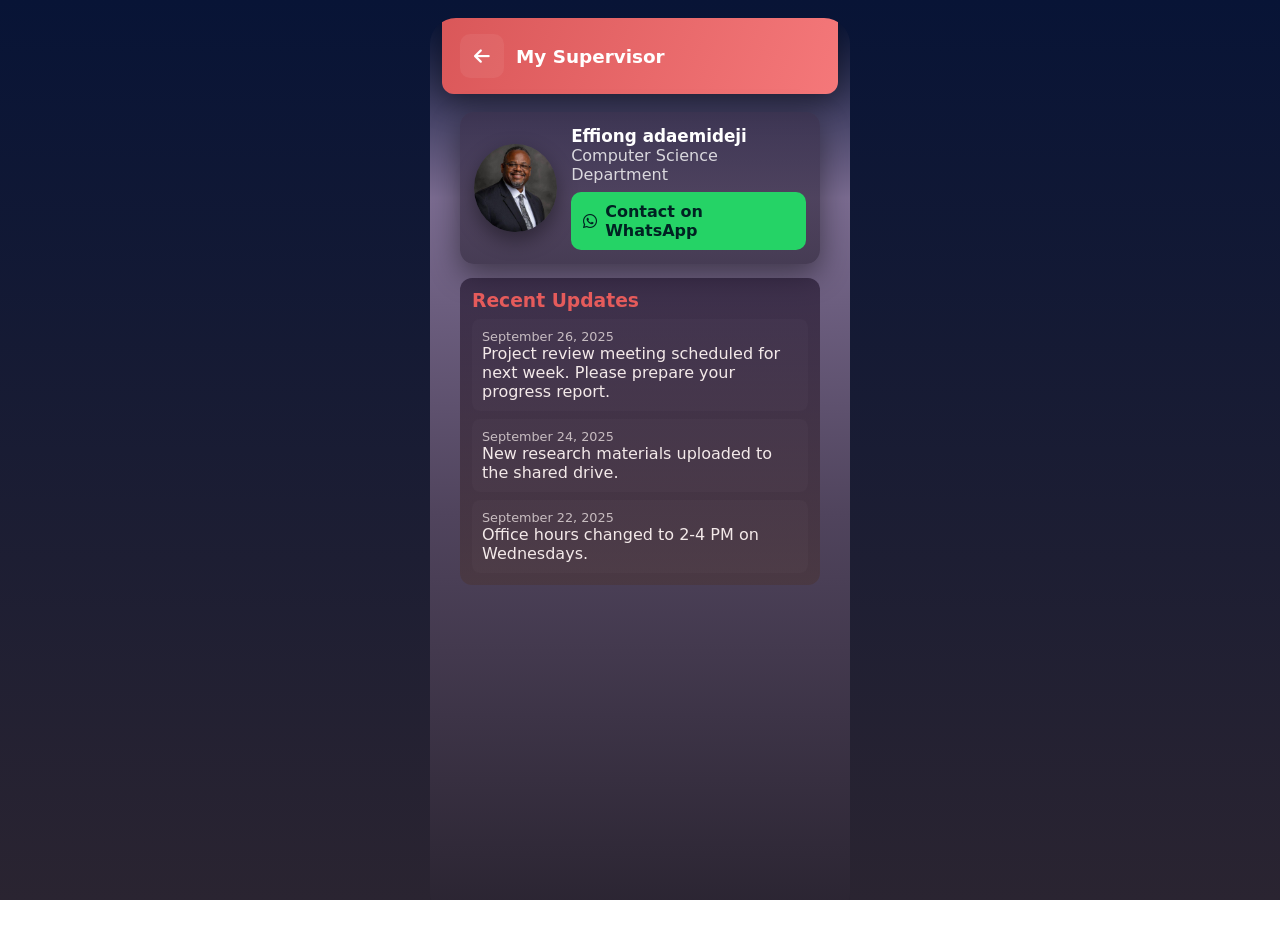
<file: pages/supervisor.html>
<!DOCTYPE html>
<html lang="en">
<head>
    <meta charset="utf-8" />
    <meta name="viewport" content="width=device-width, initial-scale=1, maximum-scale=1, viewport-fit=cover" />
    <title>Project Allocation - Supervisor | Polybay</title>
    <link rel="icon" href="../images/polybay.png" type="image/png" />
    <link rel="stylesheet" href="../styles/index.css" />
    <link rel="stylesheet" href="../styles/portal.css" />
    <link rel="stylesheet" href="https://cdnjs.cloudflare.com/ajax/libs/font-awesome/6.0.0/css/all.min.css" />
    <link href="https://fonts.googleapis.com/css2?family=Roboto:wght@400;700;800&display=swap" rel="stylesheet">
</head>
<body>
    <main class="app-screen">
        <header class="portal-header">
            <a href="../index.html" class="back-button">
                <i class="fas fa-arrow-left"></i>
            </a>
            <h1>My Supervisor</h1>
        </header>

        <div class="supervisor-info">
            <div class="supervisor-card">
                <img id="supervisorPhoto" src="../images/nophoto.jpg" alt="Supervisor Photo" class="supervisor-photo">
                <div class="supervisor-details">
                    <h2>------</h2>
                    <p class="department">Computer Science Department</p>
                    
                    <div class="contact-buttons">
                        <a href="https://wa.me/2349162919586" class="whatsapp-button" target="_blank">
                            <i class="fab fa-whatsapp"></i> Contact on WhatsApp
                        </a>
                        
                    </div>
                </div>
            </div>

            <div class="updates-section">
                <h3>Recent Updates</h3>
                <div class="updates-list" id="supervisorUpdates">
                    <!-- Updates will be populated by JavaScript -->
                </div>
            </div>
        </div>
    </main>
    <script src="../scripts/firebase-init.js"></script>
    <script src="../scripts/supervisor.js"></script>
</body>
</html>
</file>
<file: styles/index.css>
/* Cleaned index.css - only kept styles required for the app-screen (screenshot) and footer/newsletter.
   If you need additional sections re-added (hero, product grid, modals, cart, etc.)
   tell me which ones and I'll bring them back selectively.
*/

:root {
  --primary-color: #E55B5B;
  --border-radius: 8px;
  --font-primary: 'Inter', system-ui, -apple-system, sans-serif;
}

/* Reset */
* { box-sizing: border-box; margin:0; padding:0 }
html,body { height:100% }
body {
  font-family: var(--font-primary);
  -webkit-font-smoothing:antialiased;
  -moz-osx-font-smoothing:grayscale;
  background: linear-gradient(180deg,#081436, #2a2431 100%);
  color:#fff;
}

/* App screen (screenshot recreation) */
.app-screen { min-height:100vh; display:flex; flex-direction:column; align-items:stretch }
.app-top { padding:22px 20px 12px; position:relative; z-index:6 }
.profile-row { display:flex; align-items:center; gap:12px }
.avatar { position:relative; width:48px; height:48px; border-radius:50%; overflow:hidden; background:#ddd; box-shadow:0 6px 18px rgba(0,0,0,0.45) }
.avatar img { width:100%; height:100%; object-fit:cover }
.avatar .medal { position:absolute; bottom:-6px; left:-6px; background:#ffd700; color:#111; font-weight:700; padding:2px 5px; border-radius:9px; box-shadow:0 4px 12px rgba(0,0,0,0.4); font-size:10px }

@media (max-width: 480px) {
  .avatar {
    width: 40px;
    height: 40px;
  }
  .avatar .medal {
    font-size: 9px;
    padding: 1px 4px;
  }
}

.greeting {
  /* Primary header greeting next to the avatar */
  display: flex;
  flex-direction: column;
  justify-content: center;
  flex: 1 1 auto;
  margin: 0; /* let profile-row handle vertical centering */
  color: #ffffff !important;
  font-family: 'Roboto', Arial, sans-serif;
  font-weight: 600;
  font-size: 13px; /* small helper text (the "Hi,") */
  line-height: 1.05;
  white-space: nowrap;
  overflow: hidden;
  text-overflow: ellipsis;
  position: relative;
  z-index: 6;
  max-width: calc(100% - 110px); /* leave space for avatar + action icons */
}
.greeting .name {
  font-weight: 800;
  font-size: 17px; /* slightly larger to emphasize the user name */
  display: block;
  white-space: nowrap;
  overflow: hidden;
  text-overflow: ellipsis;
  color: #ffffff;
  text-shadow: 0 1px 0 rgba(0,0,0,0.35);
}
.greeting .name { font-weight:700 }
.small-actions { display:flex; gap:10px }
.small-actions i { background: rgba(255,255,255,0.06); padding:10px; border-radius:10px; font-size:20px; color:#fff; width:40px; height:40px; display:inline-flex; align-items:center; justify-content:center }

/* Lift the small action icons slightly so they sit higher than the center line */
.small-actions { align-self: flex-start; transform: translateY(-8px); }

@media (max-width: 420px) {
  /* reduce lift on small screens to avoid overlap */
  .small-actions { transform: translateY(4px); }
  /* slightly smaller action icons on very small screens */
  .small-actions i { font-size:16px; width:56px; height:56px; padding:6px; border-radius:8px }
}

.reg-card { margin-top:14px; background: linear-gradient(90deg, rgba(19,7,30,0.95), rgba(74, 52, 52, 0.95)); border-radius:14px; padding:18px; box-shadow:0 12px 30px rgba(0,0,0,0.55) }
.reg-label { color:#d9f08a; font-weight:700; font-size:12px; letter-spacing:0.6px }
.reg-num { 
    margin-top:8px;
    display: block;
    text-decoration: none !important;
    border-bottom: none !important;
}

.reg-num span {
    font-size:34px; 
    font-weight:800; 
    color:#fff !important;
    font-family: 'Roboto', Arial, sans-serif;
    letter-spacing:0.6px;
    -webkit-text-fill-color: #fff !important;
    -webkit-tap-highlight-color: transparent;
    user-select: none;
    pointer-events: none;
    text-decoration: none !important;
    border-bottom: none !important;
    cursor: default;
    display: inline-block;
}

/* Comprehensive anti-underline rules */
.reg-num,
.reg-num span,
.reg-num *,
.reg-card .reg-num,
.reg-card .reg-num span {
    text-decoration: none !important;
    border-bottom: none !important;
    -webkit-text-decoration: none !important;
    -moz-text-decoration: none !important;
}

.cards-section { padding:18px 14px 120px; display:flex; flex-direction:column; gap:18px }
.card { background: linear-gradient(180deg,#3a2f4a,#2a2233); border-radius:18px; padding:12px; box-shadow:0 8px 28px rgba(0,0,0,0.6) }
.tab-title { text-align:center; background:#3a2f4a; display:block; margin:-26px auto 10px; padding:10px 24px; border-radius:12px; width:66%; font-weight:700 }
.tab-icons { display:flex; gap:12px; justify-content:space-between; padding:12px }
.tile { background: rgba(255,255,255,0.04); flex:1; margin:0 6px; border-radius:14px; padding:16px; display:flex; flex-direction:column; align-items:center; gap:8px }
.tile-icon { width:56px; height:56px; border-radius:14px; background: linear-gradient(180deg,#4b3b6a,#3a2f4a); display:flex; align-items:center; justify-content:center; font-size:26px; color:#ffd700 }
.tile-label { font-size:14px; font-weight:700; text-align:center }

/* Ensure tile links (anchor elements with class .tile) always display white text and no underline */
.tab-icons .tile { color: #fff; text-decoration: none; }
.tab-icons .tile:link, .tab-icons .tile:visited, .tab-icons .tile:hover, .tab-icons .tile:active { color: inherit; text-decoration: none; }
.tab-icons .tile .tile-label { color: #fff !important }

.campus-grid { display:grid; grid-template-columns: repeat(3, 1fr); gap:12px; padding:12px }
.campus-tile { background: rgba(255,255,255,0.03); border-radius:14px; padding:12px; display:flex; flex-direction:column; gap:8px; align-items:center; justify-content:center; color:#f3e9e9; font-weight:700; text-align:center }
.campus-tile .icon { width:48px; height:48px; border-radius:12px; background: linear-gradient(180deg,#4b3b6a,#3a2f4a); display:flex; align-items:center; justify-content:center; color:#ffd700; font-size:20px }
.campus-tile > div:last-child { /* label */
  display:block;
  white-space:normal; /* allow wrapping */
  word-break:break-word;
  max-width: 100%;
  line-height:1.1;
  font-size: 14px;
}

.community-row { display:flex; gap:14px; padding:12px; justify-content:space-between }
.community-tile { flex:1; background: rgba(255,255,255,0.03); border-radius:14px; padding:22px; text-align:center; font-weight:700 }

.bottom-nav { position:fixed; left:0; right:0; bottom:0; padding:18px 28px; display:flex; gap:18px; justify-content:space-between; align-items:center; background: linear-gradient(180deg,#2b2130,#241a28); border-top-left-radius:22px; border-top-right-radius:22px; box-shadow:0 -10px 30px rgba(0,0,0,0.6) }
.bottom-nav .nav-dot { display:none /* hidden: replaced by .nav-login button */ }
.bottom-nav .nav-square { width:62px; height:54px; background:#fff; opacity:0.12; border-radius:12px }

/* Styled login button used in the bottom-nav */
.nav-login {
  background: linear-gradient(90deg, var(--primary-color), #ff7b7b);
  color: #111;
  border: none;
  padding: 12px 18px;
  border-radius: 12px;
  display: inline-flex;
  align-items: center;
  gap: 10px;
  font-weight: 700;
  font-size: 16px;
  box-shadow: 0 8px 20px rgba(229,91,91,0.25), 0 2px 6px rgba(0,0,0,0.3);
  cursor: pointer;
  transition: transform 120ms ease, box-shadow 120ms ease, opacity 120ms ease;
}
.nav-login i { font-size: 16px }
.nav-login:active { transform: translateY(1px) }
.nav-login:hover { box-shadow: 0 12px 28px rgba(229,91,91,0.28) }
.nav-login:focus { outline: 3px solid rgba(229,91,91,0.16); outline-offset: 3px }

@media (max-width: 480px) {
  .nav-login { padding: 10px 14px; font-size: 14px; border-radius: 10px }
}

/* Footer / newsletter */
.footer { background: linear-gradient(to top,#450303,#000000); backdrop-filter: blur(10px); -webkit-backdrop-filter: blur(10px); padding:4rem 5% 2rem; color:white }
.footer-content { display:grid; grid-template-columns: repeat(auto-fit, minmax(200px, 1fr)); gap:3rem; max-width:1200px; margin:0 auto }
.footer-section h3 { color: var(--primary-color); font-size:1.2rem; margin-bottom:1.5rem; font-weight:600 }
.footer-section ul { list-style:none; padding:0 }
.footer-section ul li { margin-bottom:0.8rem }
.footer-section ul li a { color:#fff; text-decoration:none; transition:color 0.3s ease; font-size:0.95rem }
.footer-section ul li a:hover { color:var(--primary-color) }
.social-links { display:flex; gap:1rem; margin-bottom:2rem }
.social-links a { color:white; font-size:1.5rem; transition:all 0.3s ease }
.social-links a:hover { color:var(--primary-color); transform:translateY(-3px) }
.newsletter h4 { margin-bottom:1rem; font-size:1.1rem }
.newsletter-form { display:flex; gap:0.5rem }
.newsletter-form input { flex:1; padding:0.8rem; border:1px solid rgba(255,255,255,0.1); border-radius:var(--border-radius); background:rgba(255,255,255,0.1); color:white }
.newsletter-form button { padding:0.8rem 1.2rem; background:var(--primary-color); border:none; border-radius:var(--border-radius); color:white; cursor:pointer }
.newsletter-form button:hover { background:#ff6b6b }
.footer-bottom { margin-top:3rem; padding-top:2rem; border-top:1px solid rgba(255,255,255,0.1) }
.payment-methods { display:flex; justify-content:center; gap:1.5rem; margin-bottom:2rem }
.payment-methods img { height:30px; object-fit:contain; filter:brightness(0.8); transition:filter 0.3s ease }
.payment-methods img:hover { filter:brightness(1) }
.footer-info { text-align:center }
.footer-info p { margin-bottom:1rem; color:rgba(255,255,255,0.7) }
.footer-links { display:flex; justify-content:center; gap:2rem }
.footer-links a { color:rgba(255,255,255,0.7); text-decoration:none; font-size:0.9rem }
.footer-links a:hover { color:var(--primary-color) }

@media (min-width:420px) { .app-screen { max-width:420px; margin:18px auto; border-radius:26px; overflow:hidden } }
@media (max-width:420px) { .reg-num { font-size:28px } .greeting { font-size:16px } }

@media (max-width:480px) {
  .greeting { max-width: calc(100% - 90px); }
  .greeting .name { font-size: 15px }
  .greeting { font-size: 12px }
}

.search-input:focus {
    border-color: var(--primary-color);
    background: rgba(255, 255, 255, 0.15);
}

.close-search {
    position: absolute;
    right: 25px;
    top: 50%;
    transform: translateY(-50%);
    background: none;
    border: none;
    cursor: pointer;
    color: rgba(255, 255, 255, 0.6);
    transition: color 0.3s ease;
}

.close-search:hover {
    color: white;
}

/* Hero Section */
.hero {
    display: flex;
    padding: 4rem 1%;
    gap: 4rem;
    align-items: center;
    position: relative;
    overflow: hidden;
    width: 100%;
    height: 100vh; /* Full viewport height */
    margin: 0;
}

.video-background {
    position: absolute;
    top: 0;
    left: 0;
    width: 100%;
    height: 100%;
    z-index: -1;
    overflow: hidden;
}

.video-background video {
    width: 100%;
    height: 100%;
    object-fit: cover;
    opacity: 0.6;
}


.slider-container {
  position: relative;
  width: 100vw;
  height: 100vh;
  overflow: hidden;
}

.slider-track {
  display: flex;
  width: auto;
  height: 100%;
  /* animation removed */
}

.slide {
  flex: 0 0 10vw;
  width: 100vw;
  height: 100%;
  position: relative;
}

.slide img {
  width: 100vw;
  height: 100vh;
  object-fit: cover;
  /* filter: brightness(0.7); */
}

/* @keyframes slideTrack removed */


.dots-container {
  position: absolute;
  bottom: 30px;
  left: 50%;
  transform: translateX(-50%);
  z-index: 10;
  padding: 10px 20px;
  border-radius: 20px;
  background: rgba(0, 0, 0, 0.3);
}

.dot {
  width: 12px;
  height: 12px;
  margin: 0 8px;
  background-color: rgba(255, 255, 255, 0.5);
  border-radius: 50%;
  display: inline-block;
  transition: all 0.3s ease;
  cursor: pointer;
}

.dot.active,
.dot:hover {
  background-color: white;
  transform: scale(1.2);
}

/* Popular Products */
.popular-products {
  padding: 4rem 2rem;
  background: #000000;
}

.popular-products h2 {
  text-align: center;
  font-size: 2.5rem;
  margin-bottom: 3rem;
  color: #f8f8f8;
  position: relative;
}

.popular-products h2:after {
  content: '';
  display: block;
  width: 80px;
  height: 4px;
  background: #0056b3;
  margin: 1rem auto;
  border-radius: 2px;
}

.product-grid {
  display: grid;
  grid-template-columns: repeat(auto-fit, minmax(280px, 1fr));
  gap: 2rem;
  max-width: 1400px;
  margin: 0 auto;
}

.product-card {
  position: relative;
  border-radius: 12px;
  overflow: hidden;
  background: linear-gradient(to bottom, #06001c, #838382);
  box-shadow: 0 4px 20px rgba(0, 0, 0, 0.1);
  transition: transform 0.3s ease;
}

.product-card:hover {
  transform: translateY(-5px);
}

.product-card img {
  width: 100%;
  height: 200px;
  object-fit: cover;
}

.product-card .favorite {
  position: absolute;
  top: 1rem;
  right: 1rem;
  background: white;
  border: none;
  border-radius: 50%;
  width: 36px;
  height: 36px;
  display: flex;
  align-items: center;
  justify-content: center;
  cursor: pointer;
  box-shadow: 0 2px 8px rgba(0, 0, 0, 0.1);
  transition: all 0.3s ease;
}

.product-card .favorite:hover {
  transform: scale(1.1);
  color: #0056b3;
}

.product-info {
  padding: 1.5rem;
}

/* Hide the centered site logo only on desktop-sized viewports.
   Assumption: "desktop" means viewport widths >= 768px. Change the
   min-width value below if you prefer a different breakpoint (for
   example 1024px for larger desktops).
*/
@media (min-width: 768px) {
  .site-logo { display: none !important; }
}

.course-badge {
  display: inline-block;
  padding: 0.25rem 0.75rem;
  background: linear-gradient(to bottom, #06001c, #741212);
  color: #00ffa2;
  border-radius: 20px;
  font-size: 0.875rem;
  margin-bottom: 0.75rem;
}

.product-info h3 {
  font-size: 1.25rem;
  color: #ffffff;
  margin-bottom: 0.75rem;
  line-height: 1.4;
}

.course-details {
  display: flex;
  gap: 1rem;
  margin-bottom: 0.75rem;
  color: #acacac;
  font-size: 0.875rem;
}

.course-details span {
  display: flex;
  align-items: center;
  gap: 0.25rem;
}

.product-rating {
  display: flex;
  align-items: center;
  gap: 0.5rem;
  margin-bottom: 1rem;
}

.stars {
  color: #ffc107;
  font-weight: 600;
}

.reviews {
  color: #a8f3e9;
  font-size: 0.875rem;
}

.price {
  font-size: 1.25rem;
  font-weight: 600;
  color: #eeff00;
  margin-bottom: 1rem;
  display: flex;
  align-items: center;
  gap: 0.5rem;
}

.installment {
  font-size: 0.875rem;
  color: #fef5f5;
  font-weight: normal;
}



@media (max-width: 768px) {
  .popular-products {
    padding: 1.5rem 0.5rem 1rem 0.5rem;
    margin-top: -15.5rem;
  }
  .popular-products h2 {
    font-size: 2.3rem;
    margin-bottom: 1.2rem;
    color:#ebebeb; font-weight:400; 
    text-align: center;
     letter-spacing:1px;
       text-shadow:0 6px 8px rgb(255, 255, 255);
  }
  
  .product-grid {
    grid-template-columns: 1fr;
    gap: 1.5rem;
  }
  
  .product-info h3 {
    font-size: 1.125rem;
  }
}



/* Mobile-specific adjustments to make index.html fit nicely on small phones */
@media (max-width: 480px) {
  .app-top { padding: 12px 12px 8px }
  .profile-row { gap: 8px }
  /* avatar sizing handled by the main .avatar rule and dedicated media queries to avoid conflicts */
  .greeting { font-size: 15px }
  .reg-card { padding: 12px; border-radius: 12px }
  .reg-num { font-size: 22px }

  .tab-title { width: 90%; margin-top: -20px; padding: 8px 12px; font-size: 14px }
  .tab-icons { gap: 8px; padding: 8px; flex-wrap: wrap }
  .tile { padding: 10px; margin: 0 4px }
  .tile-icon { width: 48px; height: 48px; font-size: 20px }

  .cards-section { padding: 14px 12px 120px; gap: 12px }

  /* Make the campus grid 2 columns on phones to avoid tiny tiles */
  .campus-grid { grid-template-columns: repeat(2, 1fr); gap: 10px; padding: 8px }
  .campus-tile { padding: 10px; font-size: 13px }

  .community-row { flex-direction: column; gap: 10px }
  .community-tile { padding: 14px }

  .bottom-nav { padding: 12px 18px; gap: 10px; border-top-left-radius: 14px; border-top-right-radius: 14px }
  .bottom-nav .nav-dot { width: 42px; height: 42px }
  .bottom-nav .nav-square { width: 46px; height: 42px }

  /* Compact footer */
  .footer { padding: 2rem 4% 1rem }
  .footer-content { gap: 1.2rem }
  .footer-section h3 { font-size: 1rem }
  .newsletter-form { flex-direction: column }
  .newsletter-form input { width: 100% }
  .newsletter-form button { width: 100% }
  .payment-methods img { height: 24px }
  .footer-links { flex-wrap: wrap; gap: 1rem }
}

@media (max-width: 360px) {
  /* avatar sizing handled by the main .avatar rule and dedicated media queries to avoid conflicts */
  .reg-num { font-size: 20px }
  .greeting { font-size: 14px }
  .tab-title { width: 95%; font-size: 13px; padding: 6px 10px }
  .tile-icon { width: 44px; height: 44px; font-size: 18px }
  .campus-grid { grid-template-columns: repeat(2, 1fr) }
  .tab-icons { justify-content: space-between }
}

/* Force no horizontal overflow and ensure app-screen uses full device width on mobile */
html,body { max-width:100%; overflow-x:hidden }
/* Ensure body can be the containing block for absolute positioned logo */
body { position: relative }
.app-screen { width:100vw; min-height:100vh }

/* Respect iPhone safe area insets */
.app-screen, .footer, .bottom-nav { padding-left: max(12px, env(safe-area-inset-left)); padding-right: max(12px, env(safe-area-inset-right)) }

/* Extra-high specificity to override inline widths from other rules if present */
@media (max-width: 480px) {
  body .app-screen { width:100% !important; margin:0 !important; border-radius:0 !important }
}

/* Centered logo above the app screen */
.site-logo { position: absolute; top: calc(env(safe-area-inset-top, 12px)); left: 50%; transform: translateX(-50%); z-index: 1001 }
/* Logo sizing: use a variable so it's easy to tweak */

:root { --site-logo-size: 120px }
.site-logo img { display:block; width:var(--site-logo-size); height:auto; max-width:32vw }

@media (max-width:420px) {
  /* avatar sizing handled by the main .avatar rule and dedicated media queries to avoid conflicts */
  .site-logo img { width:var(--site-logo-size); max-width:28vw }
}

.cart-popup.active {
    display: block;
}
  .campus-tile > div:last-child { font-size: 12px }

.cart-item {
    display: flex;
    align-items: center;
    gap: 1rem;
    padding: 0.5rem 0;
    border-bottom: 1px solid rgba(255, 255, 255, 0.1);
}

.cart-item:last-child {
    border-bottom: none;
}

.cart-item img {
    width: 50px;
    height: 50px;
    object-fit: cover;
    border-radius: 4px;
}

.cart-item-info {
    flex: 1;
}

.cart-item-title {
    font-size: 0.9rem;
    margin-bottom: 0.25rem;
}

.cart-item-price {
    color: var(--primary-color);
    font-weight: 600;
}

.cart-item-quantity {
    display: flex;
    align-items: center;
    gap: 0.5rem;
}

.quantity-btn {
    background: none;
    border: 1px solid rgba(255, 255, 255, 0.2);
    color: white;
    width: 24px;
    height: 24px;
    border-radius: 4px;
    cursor: pointer;
}

.quantity-btn:hover {
    background: rgba(255, 255, 255, 0.1);
}

.cart-total {
    margin-top: 1rem;
    padding-top: 1rem;
    border-top: 1px solid rgba(255, 255, 255, 0.1);    display: flex;
    justify-content: center;
    align-items: center;
}

.cart-total-price {
    color: var(--primary-color);
    font-weight: 600;
    font-size: 1.1rem;
}

.cart-empty {
    text-align: center;
    padding: 1rem;
    color: #888;
}

/* Cart Icon Styles */
.cart-icon {
    position: relative;
    display: inline-block;
    text-decoration: none;
    color: white;
    padding: 5px;
    transition: transform 0.2s ease;
}

.cart-icon:hover {
    transform: scale(1.1);
}

.cart-icon span {
    position: absolute;
    top: -8px;
    right: -8px;
    background: #ff4444;
    color: white;
    border-radius: 50%;
    padding: 2px;
    min-width: 18px;
    height: 18px;
    font-size: 12px;
    display: flex;
    align-items: center;
    justify-content: center;
    transition: none; /* Remove transition delay */
    display: inline-flex;
    align-items: center;
    justify-content: center;
    min-width: 20px;
    height: 20px;
    background-color: var(--primary-color);
    color: white;
    border-radius: 50%;
    font-size: 12px;
    position: absolute;
    top: -8px;
    right: -8px;
    padding: 2px;
}

/* Toast Notification */
.toast {
    position: fixed;
    bottom: 20px;
    right: 20px;
    background: rgba(0, 0, 0, 0.8);
    color: white;
    padding: 12px 24px;
    border-radius: 4px;
    z-index: 1000;
    animation: slideIn 0.3s ease-out, fadeOut 0.3s ease-in 1.7s forwards;
}

/* Fast toast notification */
.toast {
    position: fixed;
    bottom: 20px;
    right: 20px;
    background-color: #4CAF50;
    color: white;
    padding: 8px 16px;
    border-radius: 4px;
    z-index: 10000;
    font-size: 14px;
    opacity: 1;
}

/* Disabled tile state when user not logged in */
.disabled-tile { opacity: 0.78; filter: grayscale(15%); }
.disabled-tile .tile-icon, .disabled-tile .icon { opacity:0.95 }
.disabled-tile .tile-label, .disabled-tile > div:last-child { font-size:13px; text-align:center; color: rgba(255,255,255,0.85) !important }
.disabled-tile { pointer-events: auto } /* allow JS click handler to show toast */

/* Small note under tiles shown when logged-out */
.tile-note {
  margin-top: 8px;
  font-size: 12px;
  color: rgba(255,255,255,0.75);
  text-align: center;
  opacity: 0.95;
}

@keyframes slideIn {
    from {
        transform: translateX(100%);
        opacity: 0;
    }
    to {
        transform: translateX(0);
        opacity: 1;
    }
}

@keyframes fadeOut {
    from {
        opacity: 1;
    }
    to {
        opacity: 0;
    }
}



/* User Authentication Styles */
.user-display {
    display: flex !important;
    align-items: center;
    gap: 8px;
    position: relative;
}

.user-info-container {
    position: relative;
    display: flex;
    align-items: center;
}

.user-info {
    display: flex;
    align-items: center;
    gap: 8px;
    padding: 8px 12px;
    border-radius: 8px;
    background: rgba(255, 255, 255, 0.1);
    transition: all 0.3s ease;
    cursor: pointer;
}

.user-info:hover {
    background: rgba(255, 255, 255, 0.15);
}

.user-email {
    font-size: 18px;
    color: #FFD700;
    font-weight: 500;
    max-width: 180px;
    overflow: hidden;
    text-overflow: ellipsis;
    white-space: nowrap;
}

.online-dot {
    width: 10px;
    height: 10px;
    background: linear-gradient(135deg, #4CAF50, #45a049);
    border-radius: 50%;
    display: inline-block;
    border: 2px solid white;
    box-shadow: 0 2px 4px rgba(76, 175, 80, 0.4);
    position: relative;
    animation: pulse 2s infinite;
}

@keyframes pulse {
    0% {
        transform: scale(1);
        box-shadow: 0 2px 4px rgba(76, 175, 80, 0.4);
    }
    50% {
        transform: scale(1.1);
        box-shadow: 0 2px 8px rgba(76, 175, 80, 0.6);
    }
    100% {
        transform: scale(1);
        box-shadow: 0 2px 4px rgba(76, 175, 80, 0.4);
    }
}

/* User Hover Dropdown */
.user-dropdown-menu {
    display: none !important;
    opacity: 0 !important;
    visibility: hidden !important;
}

/* Profile Modal Styles */
.profile-modal {
    display: none;
    position: fixed;
    top: 0;
    left: 0;
    width: 100%;
    height: 100%;
    background-color: rgba(0, 0, 0, 0.5);
    z-index: 10000;
    justify-content: center;
    align-items: center;
}

.profile-content {
    background: white;
    border-radius: 12px;
    padding: 30px;
    width: 90%;
    max-width: 600px;
    max-height: 80vh;
    overflow-y: auto;    position: fixed;
    top: 70px;
    right: 20px;
    transform: none;
    box-shadow: 0 10px 30px rgba(0, 0, 0, 0.3);
    animation: modalSlideDown 0.3s ease-out;
}

@keyframes modalSlideDown {
    from {
        opacity: 0;
        transform: translateY(-20px);
    }
    to {
        opacity: 1;
        transform: translateY(0);
    }
}

.close-modal {
    position: absolute;
    top: 15px;
    right: 20px;
    font-size: 24px;
    cursor: pointer;
    color: #666;
    background: none;
    border: none;
    transition: color 0.2s;
}

.close-modal:hover {
    color: #000;
}

.profile-header {
    display: flex;
    align-items: center;
    gap: 20px;
    margin-bottom: 30px;
}

.profile-image {
    width: 80px;
    height: 80px;
    border-radius: 50%;
    background: #f0f0f0;
    display: flex;
    align-items: center;
    justify-content: center;
    font-size: 40px;
}

.default-avatar {
    color: #666;
}

.create-store-btn, .edit-profile {
    padding: 8px 16px;
    border: 1px solid #ddd;
    border-radius: 6px;
    background: white;
    cursor: pointer;
    font-size: 14px;
    transition: all 0.2s;
}

.create-store-btn:hover, .edit-profile:hover {
    background: #f5f5f5;
    border-color: #999;
}

.profile-info {
    display: flex;
    flex-direction: column;
    gap: 20px;
}

.info-row {
    display: flex;
    gap: 20px;
}

.info-group {
    flex: 1;
    display: flex;
    flex-direction: column;
    gap: 8px;
}

.info-group.full-width {
    width: 100%;
}

.info-group label {
    font-size: 12px;
    font-weight: 600;
    color: #666;
    text-transform: uppercase;
    letter-spacing: 0.5px;
}

.info-group input, .info-group select, .info-group textarea {
    padding: 12px;
    border: 1px solid #ddd;
    border-radius: 6px;
    font-size: 14px;
    background: #f9f9f9;
    resize: vertical;
}

.info-group input:focus, .info-group select:focus, .info-group textarea:focus {
    outline: none;
    border-color: #007bff;
    background: white;
}

.info-group textarea {
    min-height: 80px;
    line-height: 1.4;
}

.modal-actions {
    display: flex;
    justify-content: flex-end;
    gap: 15px;
    margin-top: 30px;
    padding-top: 20px;
    border-top: 1px solid #eee;
}

.cancel-btn, .save-btn {
    width: 40px;
    height: 40px;
    border-radius: 50%;
    border: none;
    cursor: pointer;
    font-size: 18px;
    transition: all 0.3s ease;
}

.cancel-btn {
    background: #f44336;
    color: white;
}

.cancel-btn:hover {
    background: #d32f2f;
}

.save-btn {
    background: #4CAF50;
    color: white;
}

.save-btn:hover {
    background: #45a049;
}

/* Guest Dropdown Styles */
#guestDropdown {
    display: none;
    position: absolute;
    top: 100%;
    left: 0;
    z-index: 100;
    min-width: 180px;
    background: var(--blur-bg); /* Use the same blurred background as other nav dropdowns */
    backdrop-filter: blur(10px);
    -webkit-backdrop-filter: blur(10px);
    box-shadow: 0 2px 8px rgba(0,0,0,0.08);
    border-radius: 8px;
    padding: 0.5em 0;
    transition: opacity 0.2s;
}

.account-dropdown:hover #guestDropdown,
.account-link:focus + #guestDropdown {
    display: block;
}

#guestDropdown li a {
    display: flex;
    align-items: center;
    gap: 0.7em;
    padding: 0.7em 1.2em;
    color: #ffffff;
    text-decoration: none;
    font-size: 1em;
    transition: background 0.15s;
}

#guestDropdown li a:hover {
    background: #013258;
}

/* Hide dropdown for logged-in users (userDisplay visible) */
.user-display[style*="display: block"] ~ #guestDropdown,
.user-display:not([style*="display: none"]) ~ #guestDropdown {
    display: none !important;
}

/* Responsive styles */
@media (max-width: 768px) {
    .user-email {
        max-width: 120px;
        font-size: 12px;
    }
    
    .user-info {
        gap: 6px;
        padding: 6px 8px;
    }
    
    .online-dot {
        width: 8px;
        height: 8px;
    }
    
    .user-dropdown-menu {
        min-width: 160px;
        right: -10px;
    }
    
    .profile-content {
        padding: 20px;
        margin: 20px;
    }
    

    .info-row {
        flex-direction: column;
        gap: 15px;
    }
    
    .profile-header {
        flex-direction: column;
        text-align: center;
    }
}

@media (max-width: 480px) {
    .user-email {
        max-width: 80px;
        font-size: 11px;
    }
    
    .user-info {
        padding: 4px 6px;
        gap: 4px;
    }
    
    .user-dropdown-menu {
        min-width: 140px;
        right: -20px;
    }
    
    .user-dropdown-menu li a {
        padding: 8px 12px;
        font-size: 13px;
    }
}

/* Cart counter animation */
@keyframes cartBump {
    0% { transform: scale(1); }
    50% { transform: scale(1.2); }
    100% { transform: scale(1); }
}

.cart-counter-animate {
    animation: cartBump 0.3s ease-out;
}


/*  section */
.collections {
    padding: 4rem 2rem;
    max-width: 1200px;
    margin: 0 auto;
    background :linear-gradient(to right, #c7c6c7, #000000);
    border-radius: var(--border-radius);
    backdrop-filter: blur(10px);
    -webkit-backdrop-filter: blur(10px);
}

.collections h2 {
    text-align: center;
    margin-bottom: 3rem;
    font-size: 2.5rem;
    color: black;
    text-shadow: 0 4px 12px rgba(241, 205, 0, 0.897);
    font-weight: 700;
    letter-spacing: 1px;
}

.collection-grid {
    display: grid;
    grid-template-columns: repeat(auto-fit, minmax(300px, 1fr));
    gap: 2rem;
    max-width: 1400px;
    margin: 0 auto;
}

.collection-item {
    position: relative;
    border-radius: 12px;
    overflow: hidden;
    box-shadow: 0 4px 20px rgba(0, 0, 0, 0.1);
    transition: transform 0.3s ease;
    background: white;
}

.collection-item:hover {
    transform: translateY(-5px);
}

.collection-item img {
    width: 100%;
    height: 250px;
    object-fit: cover;
    transition: transform 0.5s ease;
}

.collection-item:hover img {
    transform: scale(1.05);
}

.collection-content {
  padding: 1.5rem;
}

.collection-content h3 {
  font-size: 1.5rem;
  color: #1a1a1a;
  margin-bottom: 1rem;
  font-weight: 600;
}

.collection-content p {
  color: #666;
  line-height: 1.6;
  margin-bottom: 1.5rem;
  font-size: 1rem;
}

.collection-content .view-more {
  display: inline-flex;
  align-items: center;
  gap: 0.5rem;
  color: #0056b3;
  text-decoration: none;
  font-weight: 500;
  transition: color 0.3s ease;
}

.collection-content .view-more:hover {
  color: #003d82;
}

.collection-content .view-more i {
  transition: transform 0.3s ease;
}

.collection-content .view-more:hover i {
  transform: translateX(5px);
}

@media (max-width: 768px) {
  .collections {
    padding: 3rem 1rem;
  }
  
  .collections h2 {
    font-size: 2rem;
  }
  
  .collection-grid {
    grid-template-columns: 1fr;
  }
  
  .collection-item img {
    height: 200px;
  }
  
  .collection-content h3 {
    font-size: 1.25rem;
  }
}

/* Success Stories and Upcoming Programs Section */
.collections-2 {
  padding: 4rem 2rem;
  background: linear-gradient(to bottom, #060000, #040617);
}

.collections-2 h2 {
  text-align: center;
  font-size: 2.5rem;
  margin-bottom: 3rem;
  color: #ffffff;
  position: relative;
}

.collections-2 h2:after {
  content: '';
  display: block;
  width: 80px;
  height: 4px;
  background: #0056b3;
  margin: 1rem auto;
  border-radius: 2px;
}

.collections-2 .collection-grid {
  display: grid;
  grid-template-columns: repeat(auto-fit, minmax(300px, 1fr));
  gap: 2rem;
  max-width: 1400px;
  margin: 0 auto;
}

.collections-2 .collection-item {
  position: relative;
  border-radius: 12px;
  overflow: hidden;
  box-shadow: 0 4px 20px rgba(0, 0, 0, 0.1);
  transition: all 0.3s ease;
  aspect-ratio: 3/4;
}

.collections-2 .collection-item:hover {
  transform: translateY(-5px);
}

.collections-2 .collection-item img {
  width: 100%;
  height: 100%;
  object-fit: cover;
  transition: transform 0.5s ease;
}

.collections-2 .collection-item:hover img {
  transform: scale(1.05);
}

.collections-2 .overlay-content {
  position: absolute;
  bottom: 0;
  left: 0;
  right: 0;
  padding: 2rem;
  background: linear-gradient(to top, rgba(0,0,0,0.9), rgba(0,0,0,0.5), transparent);
  color: white;
  transform: translateY(0);
  transition: transform 0.3s ease;
}

.collections-2 .collection-item:hover .overlay-content {
  transform: translateY(-10px);
}

.collections-2 .badge {
  display: inline-block;
  padding: 0.5rem 1rem;
  background: rgba(255,255,255,0.2);
  backdrop-filter: blur(5px);
  border-radius: 20px;
  font-size: 0.875rem;
  margin-bottom: 1rem;
}

.collections-2 .badge i {
  margin-right: 0.5rem;
}

.collections-2 h3 {
  font-size: 1.5rem;
  font-weight: 600;
  margin-bottom: 1rem;
  color: white;
}

.collections-2 p {
  font-size: 1rem;
  line-height: 1.6;
  margin-bottom: 1.5rem;
  color: rgba(255,255,255,0.9);
}

.collections-2 .view-more {
  display: inline-flex;
  align-items: center;
  gap: 0.5rem;
  color: white;
  text-decoration: none;
  font-weight: 500;
  transition: all 0.3s ease;
}

.collections-2 .view-more:hover {
  gap: 0.75rem;
}

.collections-2 .view-more i {
  transition: transform 0.3s ease;
}

.collections-2 .view-more:hover i {
  transform: translateX(5px);
}

@media (max-width: 768px) {
  .collections-2 {
    padding: 3rem 1rem;
  }
  
  .collections-2 h2 {
    font-size: 2rem;
  }
  
  .collections-2 .collection-grid {
    grid-template-columns: 1fr;
  }
  
  .collections-2 .collection-item {
    aspect-ratio: 16/9;
  }
  
  .collections-2 h3 {
    font-size: 1.25rem;
  }
  
  .collections-2 p {
    font-size: 0.875rem;
  }
}

/* Responsive breakpoints for different phone sizes */
@media (max-width: 430px) { /* iPhone 14 Pro Max, 12 Pro Max */
  .collections-2 .overlay-content {
    padding: 1rem 0.8rem 0.8rem;
  }
  .collections-2 .overlay-content h3 {
    font-size: 1.1rem;
  }
  .collections-2 .overlay-content p {
    font-size: 0.9rem;
    line-height: 1.3;
  }
}

@media (max-width: 390px) { /* iPhone 12 Pro, 14 Pro */
  .collections-2 .overlay-content {
    padding: 0.9rem 0.7rem 0.7rem;
  }
  .collections-2 .overlay-content h3 {
    font-size: 1rem;
    margin-top: 0.4rem;
  }
  .collections-2 .overlay-content p {
    font-size: 0.85rem;
    line-height: 1.2;
    margin-bottom: 0.4rem;
  }
  .collections-2 .overlay-content .badge {
    padding: 0.25rem 0.6rem;
  }
}

@media (max-width: 375px) { /* iPhone SE, X, XS */
  .collections-2 .overlay-content {
    padding: 0.8rem 0.6rem 0.6rem;
  }
  .collections-2 .overlay-content h3 {
    font-size: 0.95rem;
    margin-top: 0.3rem;
    margin-bottom: 0.3rem;
  }
  .collections-2 .overlay-content p {
    font-size: 0.8rem;
    line-height: 1.2;
    margin-bottom: 0.3rem;
  }
  .collections-2 .overlay-content .badge {
    font-size: 0.8rem;
    padding: 0.2rem 0.5rem;
  }
  .collections-2 .overlay-content .view-more {
    font-size: 0.8rem;
    padding: 0.25rem 0.5rem;
  }
}

@media (max-width: 360px) { /* Galaxy S8, Pixel 3 */
  .collections-2 .overlay-content {
    padding: 0.7rem 0.5rem 0.5rem;
  }
  .collections-2 .overlay-content h3 {
    font-size: 0.9rem;
  }
  .collections-2 .overlay-content p {
    font-size: 0.75rem;
    line-height: 1.1;
  }
  .collections-2 .overlay-content .view-more {
    margin-top: 0.1rem;
  }
}

/* Footer Styles */
.footer {
    background:linear-gradient(to top, #450303, #000000) rgba(43, 1, 25, 0.95);
    backdrop-filter: blur(10px);
    -webkit-backdrop-filter: blur(10px);
    padding: 4rem 5% 2rem;
    color: white;
}

.footer-content {
    display: grid;
    grid-template-columns: repeat(auto-fit, minmax(200px, 1fr));
    gap: 3rem;
    max-width: 1200px;
    margin: 0 auto;
}

.footer-section h3 {
    color: var(--primary-color);
    font-size: 1.2rem;
    margin-bottom: 1.5rem;
    font-weight: 600;
}

.footer-section ul {
    list-style: none;
    padding: 0;
}

.footer-section ul li {
    margin-bottom: 0.8rem;
}

.footer-section ul li a {
    color: #fff;
    text-decoration: none;
    transition: color 0.3s ease;
    font-size: 0.95rem;
}

.footer-section ul li a:hover {
    color: var(--primary-color);
}

.social-links {
    display: flex;
    gap: 1rem;
    margin-bottom: 2rem;
}

.social-links a {
    color: white;
    font-size: 1.5rem;
    transition: all 0.3s ease;
}

.social-links a:hover {
    color: var(--primary-color);
    transform: translateY(-3px);
}

.newsletter h4 {
    margin-bottom: 1rem;
    font-size: 1.1rem;
}

.newsletter-form {
    display: flex;
    gap: 0.5rem;
}

.newsletter-form input {
    flex: 1;
    padding: 0.8rem;
    border: 1px solid rgba(255, 255, 255, 0.1);
    border-radius: var(--border-radius);
    background: rgba(255, 255, 255, 0.1);
    color: white;
}

.newsletter-form button {
    padding: 0.8rem 1.2rem;
    background: var(--primary-color);
    border: none;
    border-radius: var(--border-radius);
    color: white;
    cursor: pointer;
    transition: background-color 0.3s ease;
}

.newsletter-form button:hover {
    background: #ff6b6b;
}

.footer-bottom {
    margin-top: 3rem;
    padding-top: 2rem;
    border-top: 1px solid rgba(255, 255, 255, 0.1);
}

.payment-methods {
    display: flex;
    justify-content: center;
    gap: 1.5rem;
    margin-bottom: 2rem;
}

.payment-methods img {
    height: 30px;
    object-fit: contain;
    filter: brightness(0.8);
    transition: filter 0.3s ease;
}

.payment-methods img:hover {
    filter: brightness(1);
}

.footer-info {
    text-align: center;
}

.footer-info p {
    margin-bottom: 1rem;
    color: rgba(255, 255, 255, 0.7);
}

.footer-links {
    display: flex;
    justify-content: center;
    gap: 2rem;
}

.footer-links a {
    color: rgba(255, 255, 255, 0.7);
    text-decoration: none;
    font-size: 0.9rem;
    transition: color 0.3s ease;
}

.footer-links a:hover {
    color: var(--primary-color);
}

/* Responsive footer adjustments */
@media (max-width: 768px) {
    .footer-content {
        grid-template-columns: repeat(2, 1fr);
        gap: 2rem;
    }
    
    .footer-links {
        flex-direction: column;
        align-items: center;
        gap: 1rem;
    }
    
    .payment-methods {
        flex-wrap: wrap;
    }
}

@media (max-width: 480px) {
    .footer-content {
        grid-template-columns: 1fr;
    }
    
    .social-links {
        justify-content: center;
    }
    
    .newsletter-form {
        flex-direction: column;
    }
}

@keyframes cyanglow {
    0% {
        text-shadow: 0 0 10px rgb(122, 102, 1), 0 0 20px rgb(92, 83, 2), 0 0 30px rgb(187, 178, 7);
    }
}

/* ---- Mobile app style screen (screenshot recreation) ---- */
.app-screen {
  min-height: 100vh;
  background: linear-gradient(180deg, #081436 0%, #7a6b90 20%, #50445d 55%, #2a2431 100%);
  font-family: 'Inter', system-ui, -apple-system, sans-serif;
  color: #fff;
  display: flex;
  flex-direction: column;
  align-items: stretch;
}

.app-top {
  padding: 22px 20px 12px;
}
.profile-row { display:flex; align-items:center; gap:12px }
/* Base .avatar styles are defined earlier in the file to keep a single source of truth.
   Responsive adjustments are applied via media queries near that definition. */
.greeting { font-size: 18px; font-weight: 600; flex: 1; margin-top:50px }
.greeting .name { font-weight: 700; }
.small-actions { display:flex; gap:10px; color:#fff; opacity:0.95 }
.small-actions i { background: rgba(255,255,255,0.06); padding:8px; border-radius:8px; font-size:14px }

.reg-card {
  margin-top: 14px;
  background: linear-gradient(90deg, rgba(48, 5, 72, 0.95), rgba(63,52,74,0.95));
  border-radius: 14px;
  padding: 18px 18px;
  box-shadow: 0 12px 30px rgba(0,0,0,0.55);
}
.reg-label { color: #d9f08a; font-weight:700; font-size:12px; letter-spacing:0.6px }
.reg-num { margin-top:8px; font-size:34px; font-weight:800; color:#fff }

.cards-section { padding: 18px 14px 120px; display:flex; flex-direction:column; gap:18px }
.card { background: linear-gradient(180deg,#3a2f4a,#2a2233); border-radius:18px; padding:12px; box-shadow: 0 8px 28px rgba(0,0,0,0.6) }
.tab-card .tab-title, .campus-card .tab-title, .community-card .tab-title { text-align:center; background:#3a2f4a; display:block; margin: -26px auto 10px; padding:10px 24px; border-radius:12px; width:66%; font-weight:700 }

.tab-icons { display:flex; gap:12px; justify-content:space-between; padding:12px }
.tile { background: rgba(255,255,255,0.04); flex:1; margin:0 6px; border-radius:14px; padding:16px; display:flex; flex-direction:column; align-items:center; gap:8px }
.tile-icon { width:56px; height:56px; border-radius:14px; background: linear-gradient(180deg,#4b3b6a,#3a2f4a); display:flex; align-items:center; justify-content:center; font-size:26px; color:#ffd700 }
.tile-label { font-size:14px; font-weight:700; text-align:center }

.campus-grid { display:grid; grid-template-columns: repeat(3, 1fr); gap:12px; padding:12px }
.campus-tile { background: rgba(255,255,255,0.03); border-radius:14px; padding:12px; display:flex; flex-direction:column; gap:8px; align-items:center; justify-content:center; color:#f3e9e9; font-weight:700 }
.campus-tile .icon { width:48px; height:48px; border-radius:12px; background: linear-gradient(180deg,#4b3b6a,#3a2f4a); display:flex; align-items:center; justify-content:center; color:#ffd700; font-size:20px }

.community-row { display:flex; gap:14px; padding:12px; justify-content:space-between }
.community-tile { flex:1; background: rgba(255,255,255,0.03); border-radius:14px; padding:22px; text-align:center; font-weight:700 }

.bottom-nav { position:fixed; left:0; right:0; bottom:0; padding:18px 28px; display:flex; gap:18px; justify-content:space-between; align-items:center; background: linear-gradient(180deg,#2b2130,#241a28); border-top-left-radius:22px; border-top-right-radius:22px; box-shadow: 0 -10px 30px rgba(0,0,0,0.6) }
.bottom-nav .nav-dot { width:54px; height:54px; background: #fff; opacity:0.12; border-radius:50% }
.bottom-nav .nav-square { width:62px; height:54px; background:#fff; opacity:0.12; border-radius:12px }

/* Make layout phone-sized to match screenshot */
@media (min-width: 420px) {
  .app-screen { max-width:420px; margin:18px auto; border-radius:26px; overflow:hidden }
}

@media (max-width: 420px) {
  .campus-grid { grid-template-columns: repeat(3, 1fr) }
  .reg-num { font-size:28px }
  .greeting { font-size: 16px }
}

/* Override: ensure full greeting is visible */
.profile-row .greeting {
  /* allow the greeting to wrap so full name is visible */
  white-space: normal !important;
  overflow: visible !important;
  text-overflow: clip !important;
  max-width: none !important;
  display: block !important;
  flex: 1 1 auto !important;
  margin-top: 0 !important; /* remove large top margin if it causes clipping */
}
.profile-row .greeting .name { display: inline !important; font-weight:700 }

/* Make sure action icons don't overlap the greeting */
.profile-row .small-actions { flex: 0 0 auto; margin-left: 8px }

/* Slightly reduce greeting size on very small screens to help fit long names */
@media (max-width: 380px) {
  .profile-row .greeting { font-size: 14px !important }
}
</file>
<file: styles/portal.css>
/* Portal page styles aligned with main index design */

/* Use the same font and variables from index.css */
body { font-family: var(--font-primary); }

.portal-header {
  padding: 16px 18px;
  display:flex;
  align-items:center;
  gap:12px;
  background: linear-gradient(90deg, rgba(229,91,91,0.95), rgba(255,123,123,0.95));
  box-shadow: 0 8px 30px rgba(0,0,0,0.45);
  border-bottom-left-radius: 12px;
  border-bottom-right-radius: 12px;
}

.portal-header .back-button {
  display:inline-flex;
  align-items:center;
  justify-content:center;
  width:44px;
  height:44px;
  background: rgba(255,255,255,0.06);
  color: #fff;
  border-radius:10px;
  text-decoration:none;
  font-size:18px;
}

.portal-header h1 { color:#fff; margin:0; font-size:1.15rem; font-weight:700 }

.profile-editor { padding: 20px; max-width:720px; margin: 0 auto }

.profile-photo { position:relative; width:110px; height:110px; margin: 14px auto }
.profile-photo img { width:100%; height:100%; border-radius:50%; object-fit:cover; box-shadow:0 8px 22px rgba(0,0,0,0.45); border:3px solid rgba(255,255,255,0.06) }
.change-photo { position:absolute; right:-2px; bottom:-2px; background:var(--primary-color); border:none; color:#111; padding:8px; border-radius:50%; cursor:pointer; display: flex; align-items: center; justify-content: center; }

.student-details {
    background: linear-gradient(180deg, rgba(58,47,74,0.6), rgba(42,34,51,0.6));
    padding: 20px;
    border-radius: 14px;
    margin-top: 30px;
    box-shadow: 0 12px 30px rgba(0,0,0,0.5);
}

.detail-item {
    margin-bottom: 15px;
}

.detail-item:last-child {
    margin-bottom: 0;
}

.detail-item label {
    display: block;
    color: rgba(255,255,255,0.8);
    font-size: 0.9rem;
    margin-bottom: 4px;
}

.detail-item p {
    color: #fff;
    font-size: 1.1rem;
    margin: 0;
    padding: 8px;
    background: rgba(255,255,255,0.06);
    border-radius: 8px;
}

.profile-form { background: linear-gradient(180deg, rgba(58,47,74,0.6), rgba(42,34,51,0.6)); padding:16px; border-radius:14px; box-shadow:0 12px 30px rgba(0,0,0,0.5) }
.form-group { margin-bottom:12px }
.form-group label { display:block; color:#fff; margin-bottom:6px; font-weight:700 }
.form-group input { width:100%; padding:10px; border-radius:10px; border:1px solid rgba(255,255,255,0.06); background: rgba(255,255,255,0.02); color:#fff }
.form-group input:focus { outline:none; box-shadow:0 6px 20px rgba(229,91,91,0.12); border-color: rgba(229,91,91,0.9) }

.save-button { width:100%; padding:12px; border-radius:10px; border:none; background:var(--primary-color); color:#111; font-weight:800; box-shadow:0 10px 30px rgba(229,91,91,0.18); cursor:pointer }
.save-button i { margin-right:8px }

/* Supervisor */
.supervisor-info { padding:18px }
.supervisor-card { display:flex; gap:14px; align-items:center; background: linear-gradient(180deg, rgba(58,47,74,0.6), rgba(42,34,51,0.6)); padding:14px; border-radius:14px; box-shadow:0 10px 30px rgba(0,0,0,0.45) }
.supervisor-photo { width:88px; height:88px; border-radius:50%; object-fit:cover; box-shadow:0 8px 20px rgba(0,0,0,0.4) }
.supervisor-details h2 { margin:0; color:#fff; font-size:1.05rem }
.department { color: rgba(255,255,255,0.8); margin-bottom:8px }
.contact-buttons { display:flex; gap:10px; flex-direction:column }
.whatsapp-button, .email-button { display:inline-flex; gap:8px; align-items:center; justify-content:center; padding:10px 12px; border-radius:10px; font-weight:700; text-decoration:none }
.whatsapp-button { background:#25D366; color:#022 }
.email-button { background: linear-gradient(90deg, var(--primary-color), #ff7b7b); color:#111 }

.updates-section { margin-top:14px; background: linear-gradient(180deg, rgba(19,7,30,0.55), rgba(74,52,52,0.55)); padding:12px; border-radius:12px }
.updates-section h3 { color:var(--primary-color); margin:0 0 8px 0 }
.updates-list { display:flex; flex-direction:column; gap:8px }
.update-item { background: rgba(255,255,255,0.02); padding:10px; border-radius:8px; color: #f3e9e9 }
.update-date { font-size:0.8rem; opacity:0.75 }

/* Toast */
.toast { position:fixed; left:50%; transform:translateX(-50%); bottom:90px; background:rgba(0,0,0,0.85); color:#fff; padding:10px 14px; border-radius:8px; box-shadow:0 8px 24px rgba(0,0,0,0.6); z-index:2000 }

@media (max-width:480px) {
  .portal-header { padding:12px }
  .portal-header h1 { font-size:1rem }
  .profile-photo { width:88px; height:88px }
  .supervisor-card { flex-direction:row; gap:12px }
  .contact-buttons { flex-direction:column }
  .save-button { padding:10px }
}
</file>
